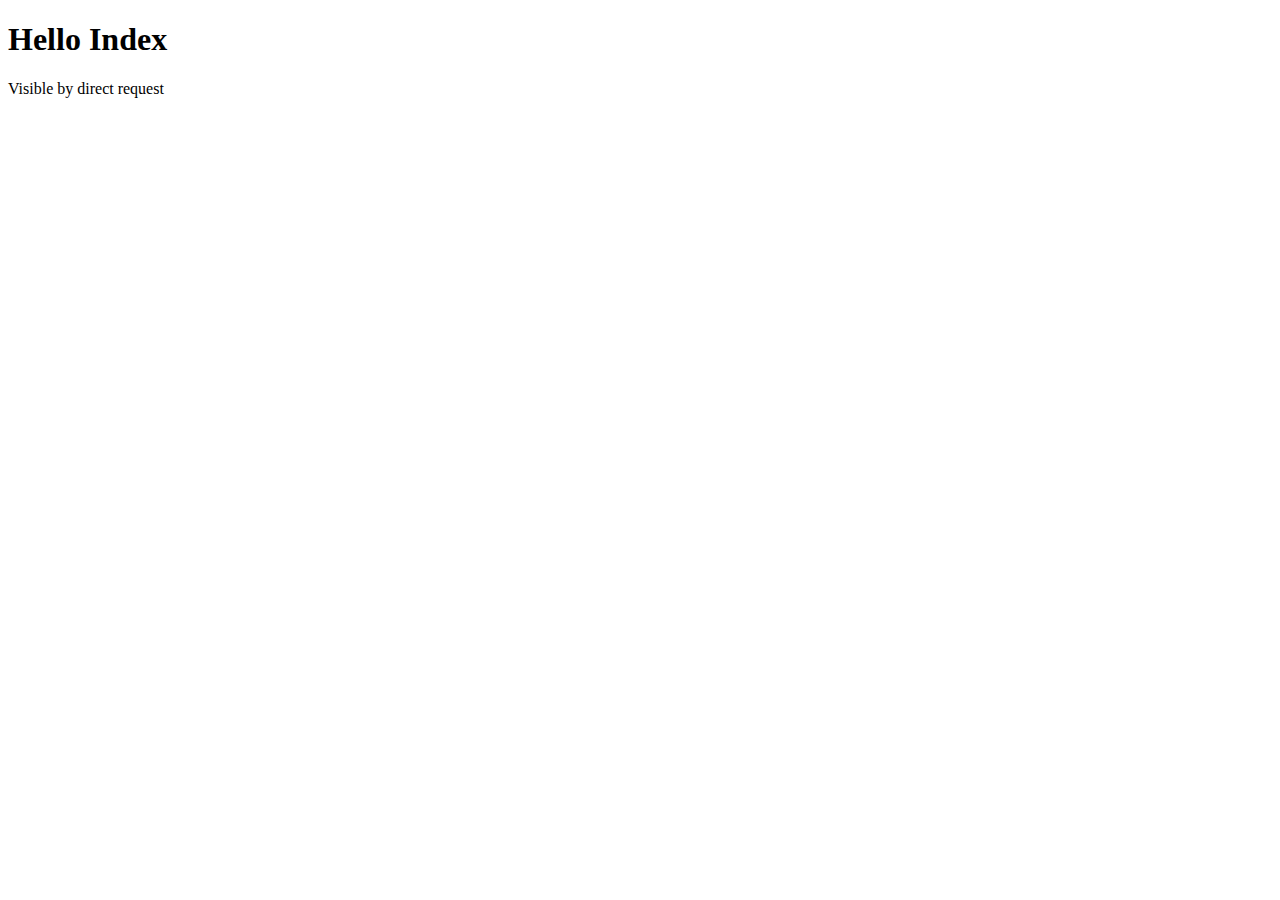
<file: src/main/resources/static/index.html>
<!DOCTYPE html>
<html xmlns:th="http://www.thymeleaf.org">
<head>
    <title>Index : Home Controller</title>
</head>
<body>
    <h1>Hello Index</h1>
    <p>Visible by direct request</p>
</body>
</html>
</file>
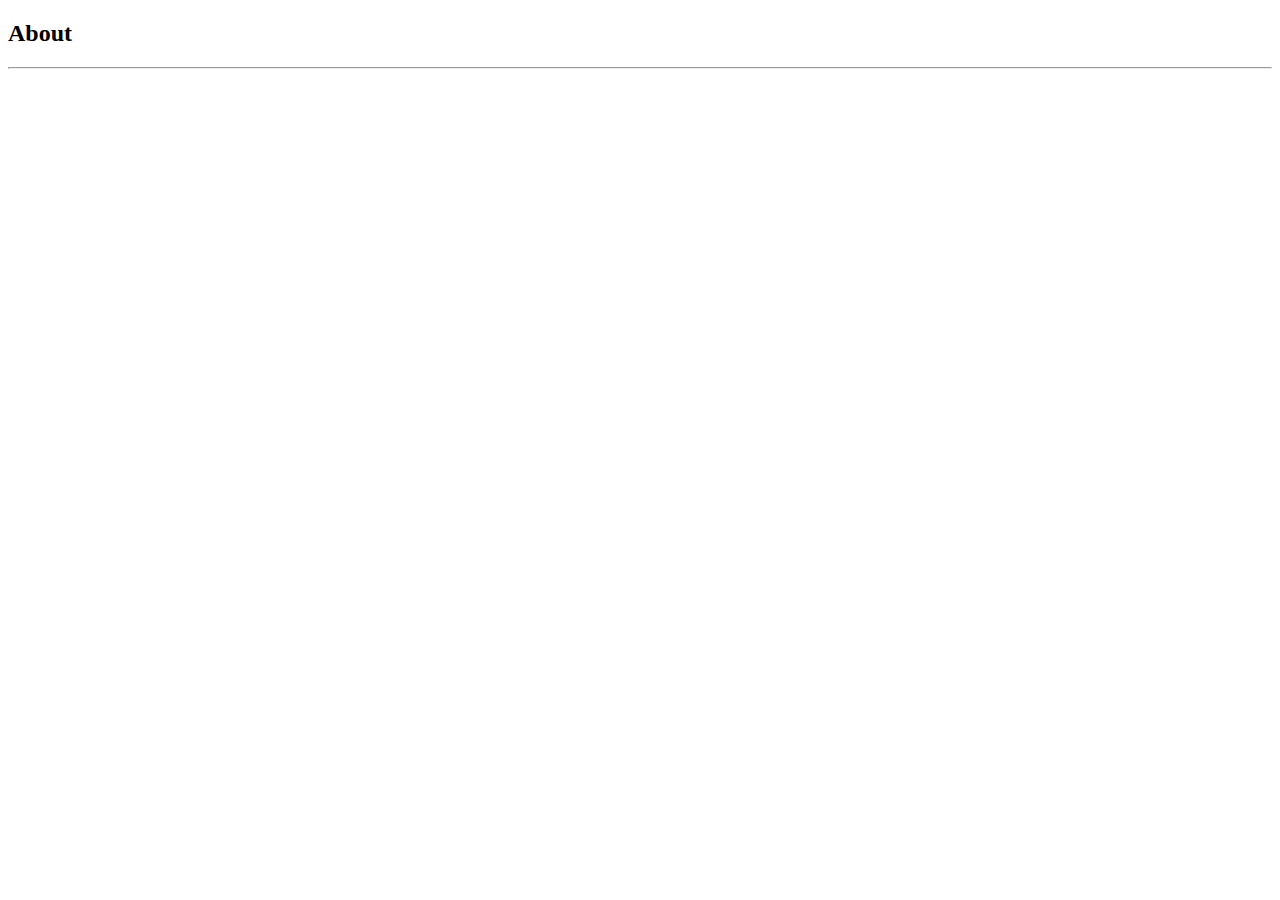
<file: src/main/resources/templates/about.html>
<!DOCTYPE html>
<html lang="en" xmlns:th="http://www.thymeleaf.org">
<head>
    <meta charset="utf-8">
    <meta name="viewport" content="width=device-width, initial-scale=1, shrink-to-fit=no">

    <div th:replace="fragments/header :: header-css"/>

    <title>About : Home Controller</title>
</head>
<body>
    <div th:replace="fragments/header :: navbar('about')"/>

    <div class="container-fluid">
    <div class="jumbotron myMainContainer">
    <h2>About</h2>
    <hr />
        
    </div> <!-- jumbotron -->
    </div> <!-- container-fluid -->

    <div th:replace="fragments/footer :: bootstrap-js"/>
</body>
</html>
</file>
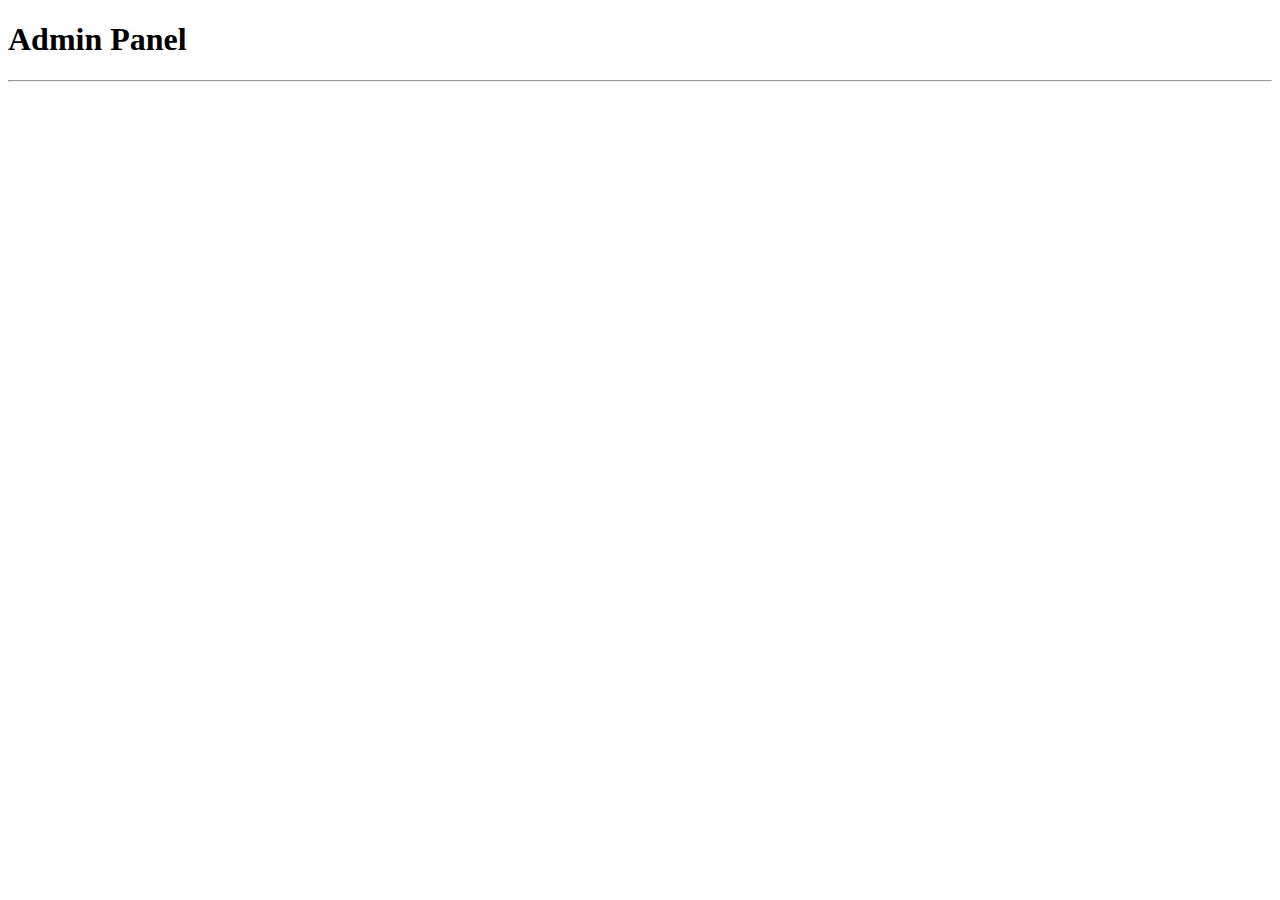
<file: src/main/resources/templates/admin.html>
<!DOCTYPE html>
<html lang="en" xmlns:th="http://www.thymeleaf.org">
<head>
    <meta charset="utf-8">
    <meta name="viewport" content="width=device-width, initial-scale=1, shrink-to-fit=no">

    <div th:replace="fragments/header :: header-css"/>

    <title>Admin : Home Controller</title>
</head>
<body>
    <div th:replace="fragments/header :: navbar('admin')"/>

    <div class="container-fluid">
    <div class="jumbotron myMainContainer">
    <h1>Admin Panel</h1>
    <hr />
        
    </div> <!-- jumbotron -->
    </div> <!-- container-fluid -->

    <div th:replace="fragments/footer :: bootstrap-js"/>
</body>
</html>
</file>
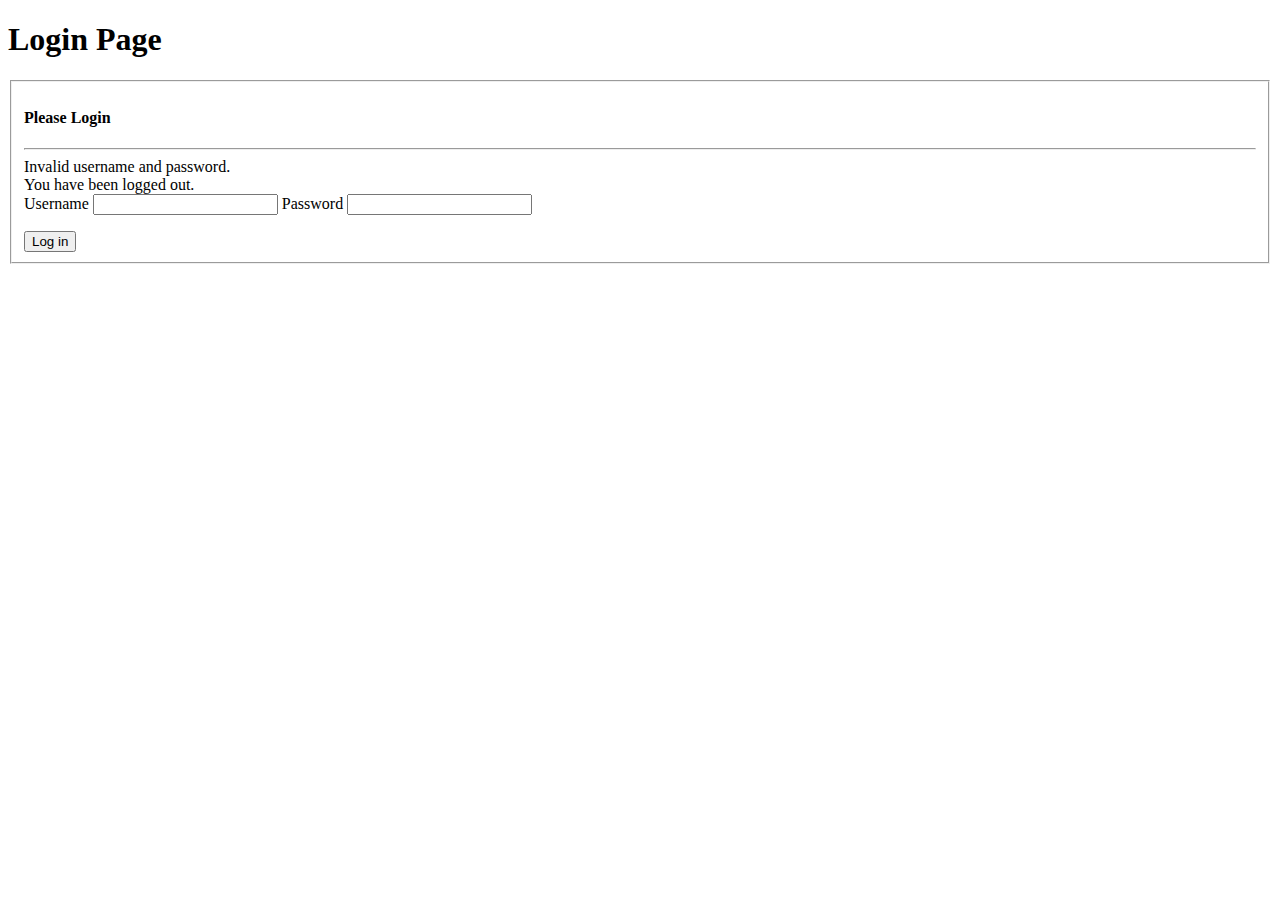
<file: src/main/resources/templates/login.html>
<!DOCTYPE html>
<html lang="en" xmlns:th="http://www.thymeleaf.org">
<head>
    <meta charset="utf-8">
    <meta name="viewport" content="width=device-width, initial-scale=1, shrink-to-fit=no">

    <div th:replace="fragments/header :: header-css"/>

    <title>Login : Home Controller</title>
</head>
<body>
    <div th:replace="fragments/header :: navbar('main')"/>
    
    <div class="container-fluid">
    <div class="jumbotron myMainContainer">
    <h1>Login Page</h1>
    <div class="ck-loginarea">
        <form th:action="@{/login}" method="post" class="form-login">
            <fieldset>
                <h4>Please Login</h4>
                <hr />
                <div th:if="${param.error}">
                        <div class="alert alert-danger">
                            Invalid username and password.
                        </div>
                </div>
                <div th:if="${param.logout}">
                    <div class="alert alert-info">
                        You have been logged out.
                    </div>
                </div>
                <div class="form-group">
                    <label for="username">Username</label>
                    <input type="text" id="username" name="username" class="form-control"/>        
                    <label for="password">Password</label>
                    <input type="password" id="password" name="password" class="form-control"/>   
                    <p></p>
                    <div class="form-actions">
                        <button type="submit" class="btn btn-default">Log in</button>
                    </div>

                </div>

            </fieldset>
        </form>
    </div>


    </div></div>

    <div th:replace="fragments/footer :: bootstrap-js"/>
</body>
</html>
</file>
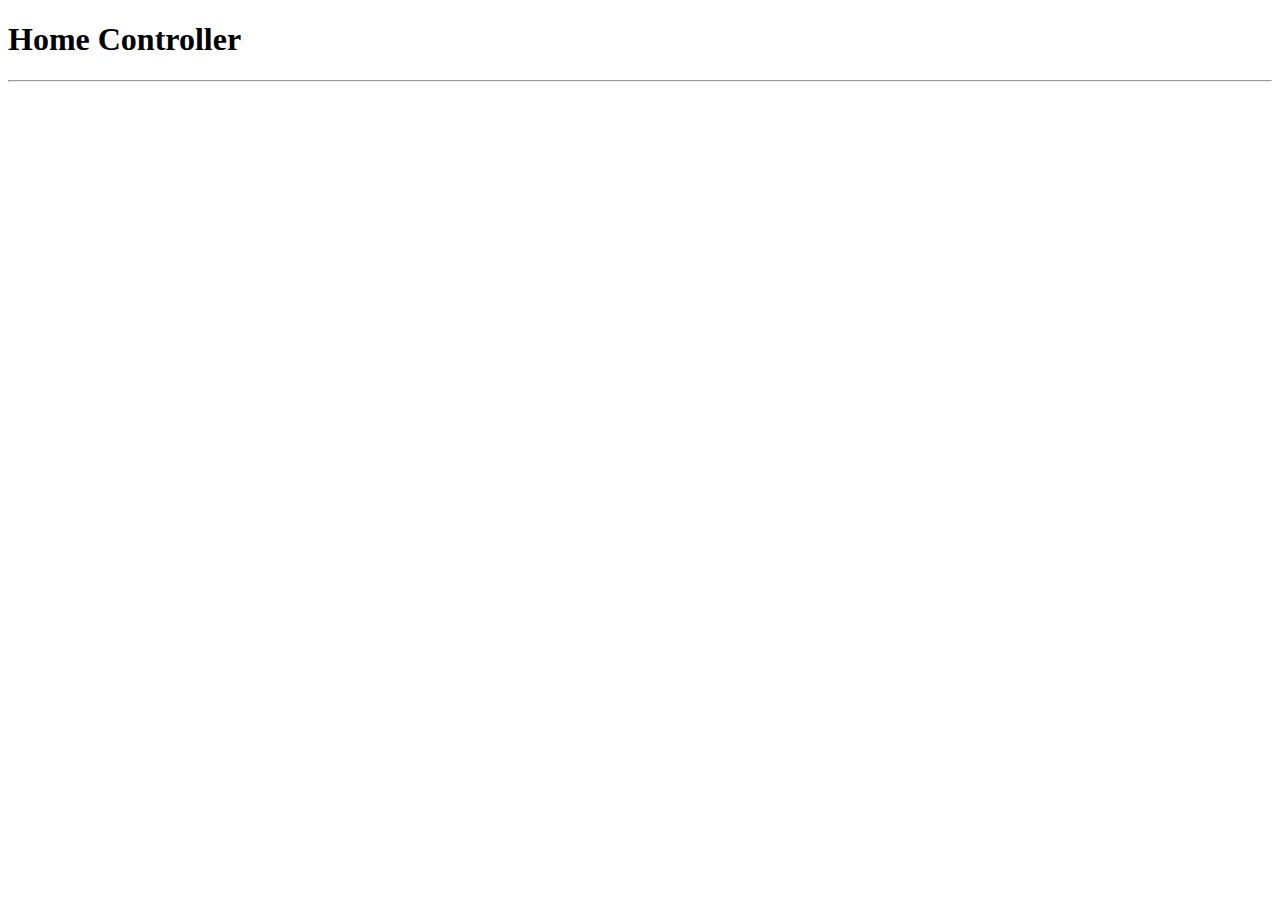
<file: src/main/resources/templates/main.html>
<!DOCTYPE html>
<html lang="en" xmlns:th="http://www.thymeleaf.org">
<head>
    <meta charset="utf-8">
    <meta name="viewport" content="width=device-width, initial-scale=1, shrink-to-fit=no">

    <div th:replace="fragments/header :: header-css"/>

    <title>Main : Home Controller</title>
</head>
<body>
    <div th:replace="fragments/header :: navbar('main')"/>

    <div class="container-fluid">
    <div class="jumbotron myMainContainer">
    <h1>Home Controller</h1>
    <hr />

    </div> <!-- jumbotron -->
    </div> <!-- container-fluid -->

    <div th:replace="fragments/footer :: bootstrap-js"/>
</body>
</html>
</file>
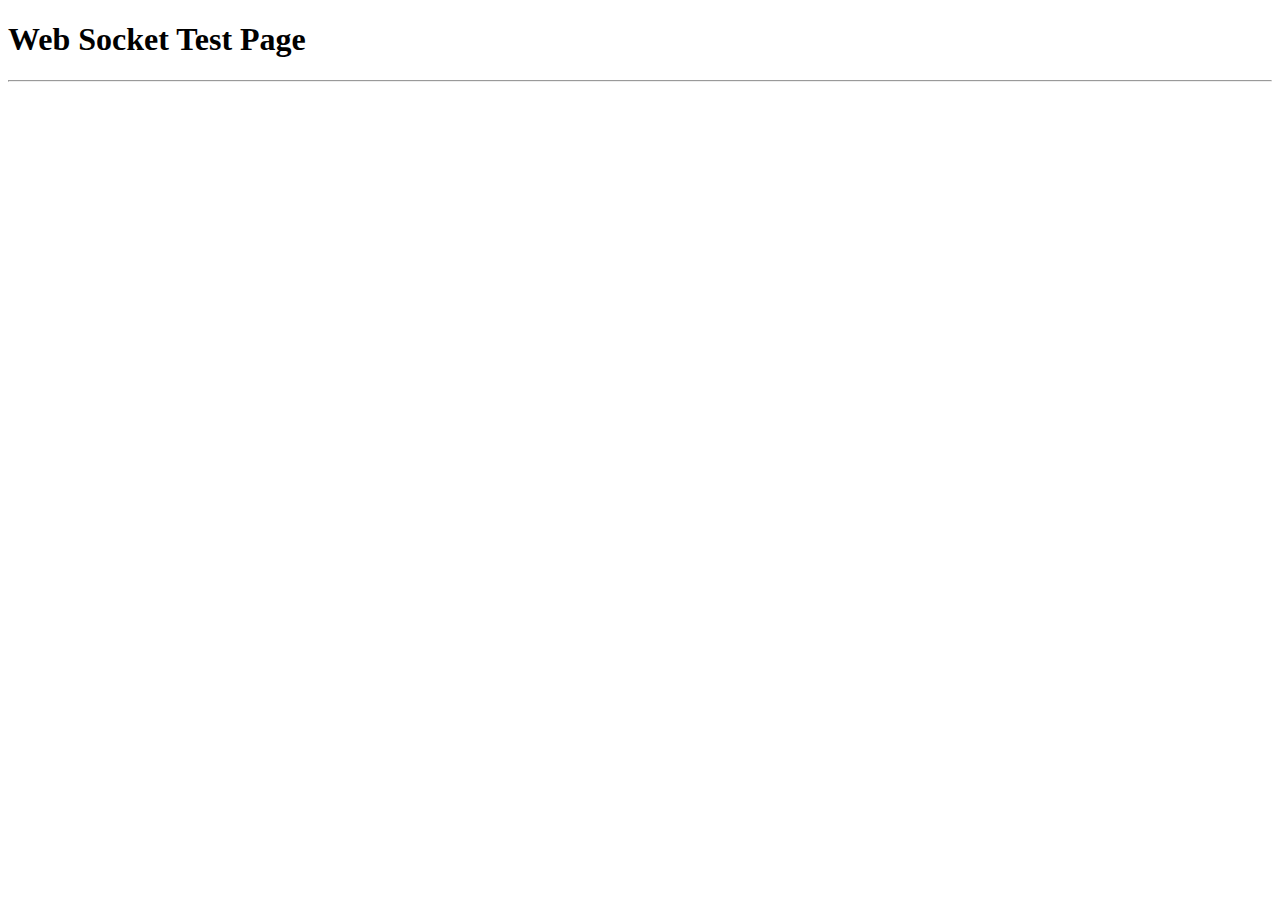
<file: src/main/resources/templates/wschattest.html>
<!DOCTYPE html>
<html lang="en" xmlns:th="http://www.thymeleaf.org">
<head>
    <meta charset="utf-8">
    <meta name="viewport" content="width=device-width, initial-scale=1, shrink-to-fit=no">

    <div th:replace="fragments/header :: header-css"/>

    <title>WSChat Test : Home Controller</title>
</head>
<body>
    <div th:replace="fragments/header :: navbar('wschattest')"/>

    <div class="container-fluid">
    <div class="jumbotron myMainContainer">
    <h1>Web Socket Test Page</h1>
    <hr />
        
    </div> <!-- jumbotron -->
    </div> <!-- container-fluid -->

    <div th:replace="fragments/footer :: bootstrap-js"/>
</body>
</html>
</file>
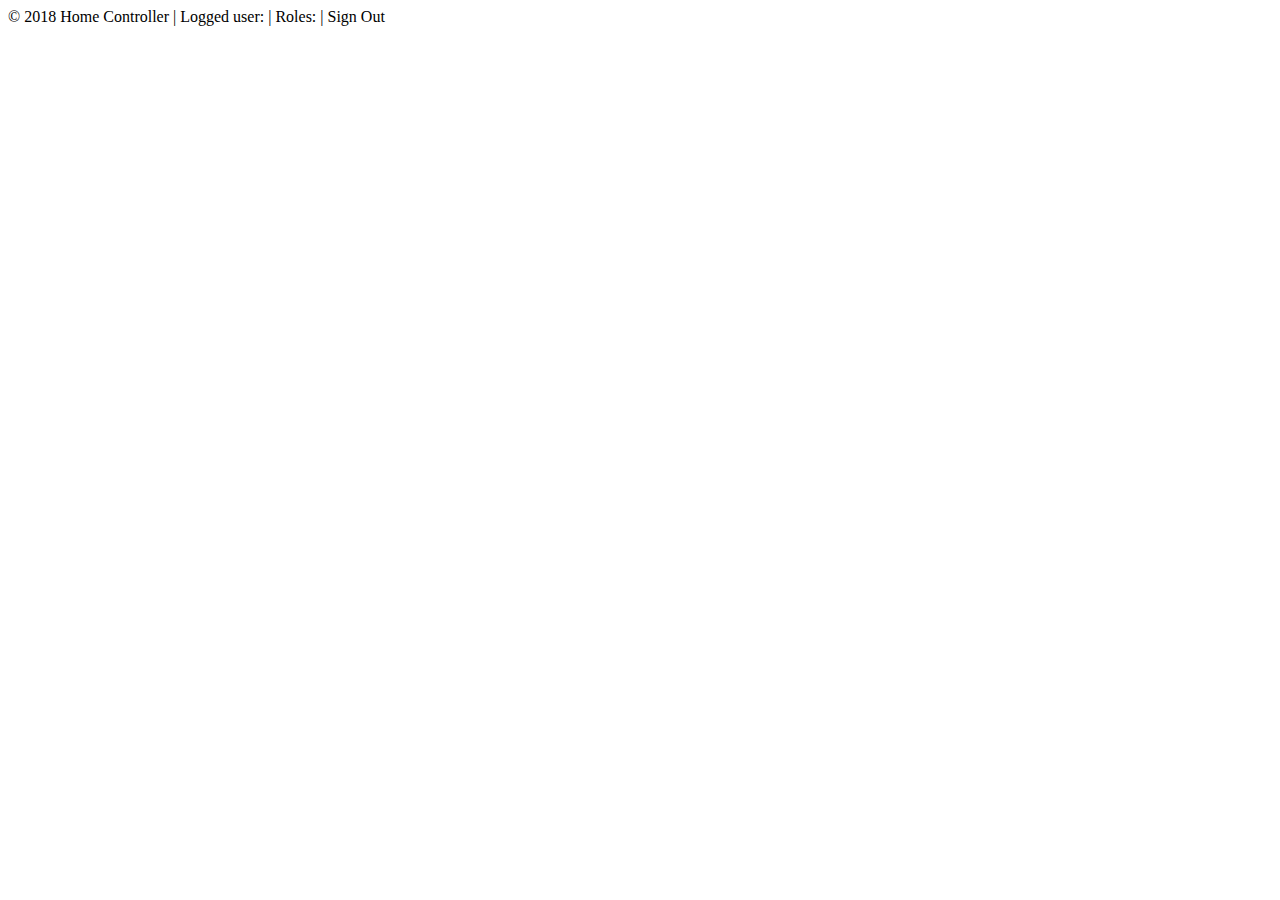
<file: src/main/resources/templates/fragments/footer.html>
<html xmlns:th="http://www.thymeleaf.org"
      xmlns:sec="http://www.thymeleaf.org/thymeleaf-extras-springsecurity4">
<head>
</head>
<body>
<div th:fragment="bootstrap-js">
        <footer class="footer">
        <!-- this is footer -->
        <div class="container">
        © 2018 Home Controller
            <span sec:authorize="isAuthenticated()">
                | Logged user: <span sec:authentication="name"></span> |
                Roles: <span sec:authentication="principal.authorities"></span> |
                <a th:href="@{/logout}">Sign Out</a>
            </span>
        </div>
            <script src="https://code.jquery.com/jquery-3.3.1.slim.min.js" integrity="sha384-q8i/X+965DzO0rT7abK41JStQIAqVgRVzpbzo5smXKp4YfRvH+8abtTE1Pi6jizo" crossorigin="anonymous"></script>
            <script src="https://cdnjs.cloudflare.com/ajax/libs/popper.js/1.14.3/umd/popper.min.js" integrity="sha384-ZMP7rVo3mIykV+2+9J3UJ46jBk0WLaUAdn689aCwoqbBJiSnjAK/l8WvCWPIPm49" crossorigin="anonymous"></script>
            <script src="https://stackpath.bootstrapcdn.com/bootstrap/4.1.1/js/bootstrap.min.js" integrity="sha384-smHYKdLADwkXOn1EmN1qk/HfnUcbVRZyYmZ4qpPea6sjB/pTJ0euyQp0Mk8ck+5T" crossorigin="anonymous"></script>

        </footer>
 
</div>
</body>
</html>
</file>
